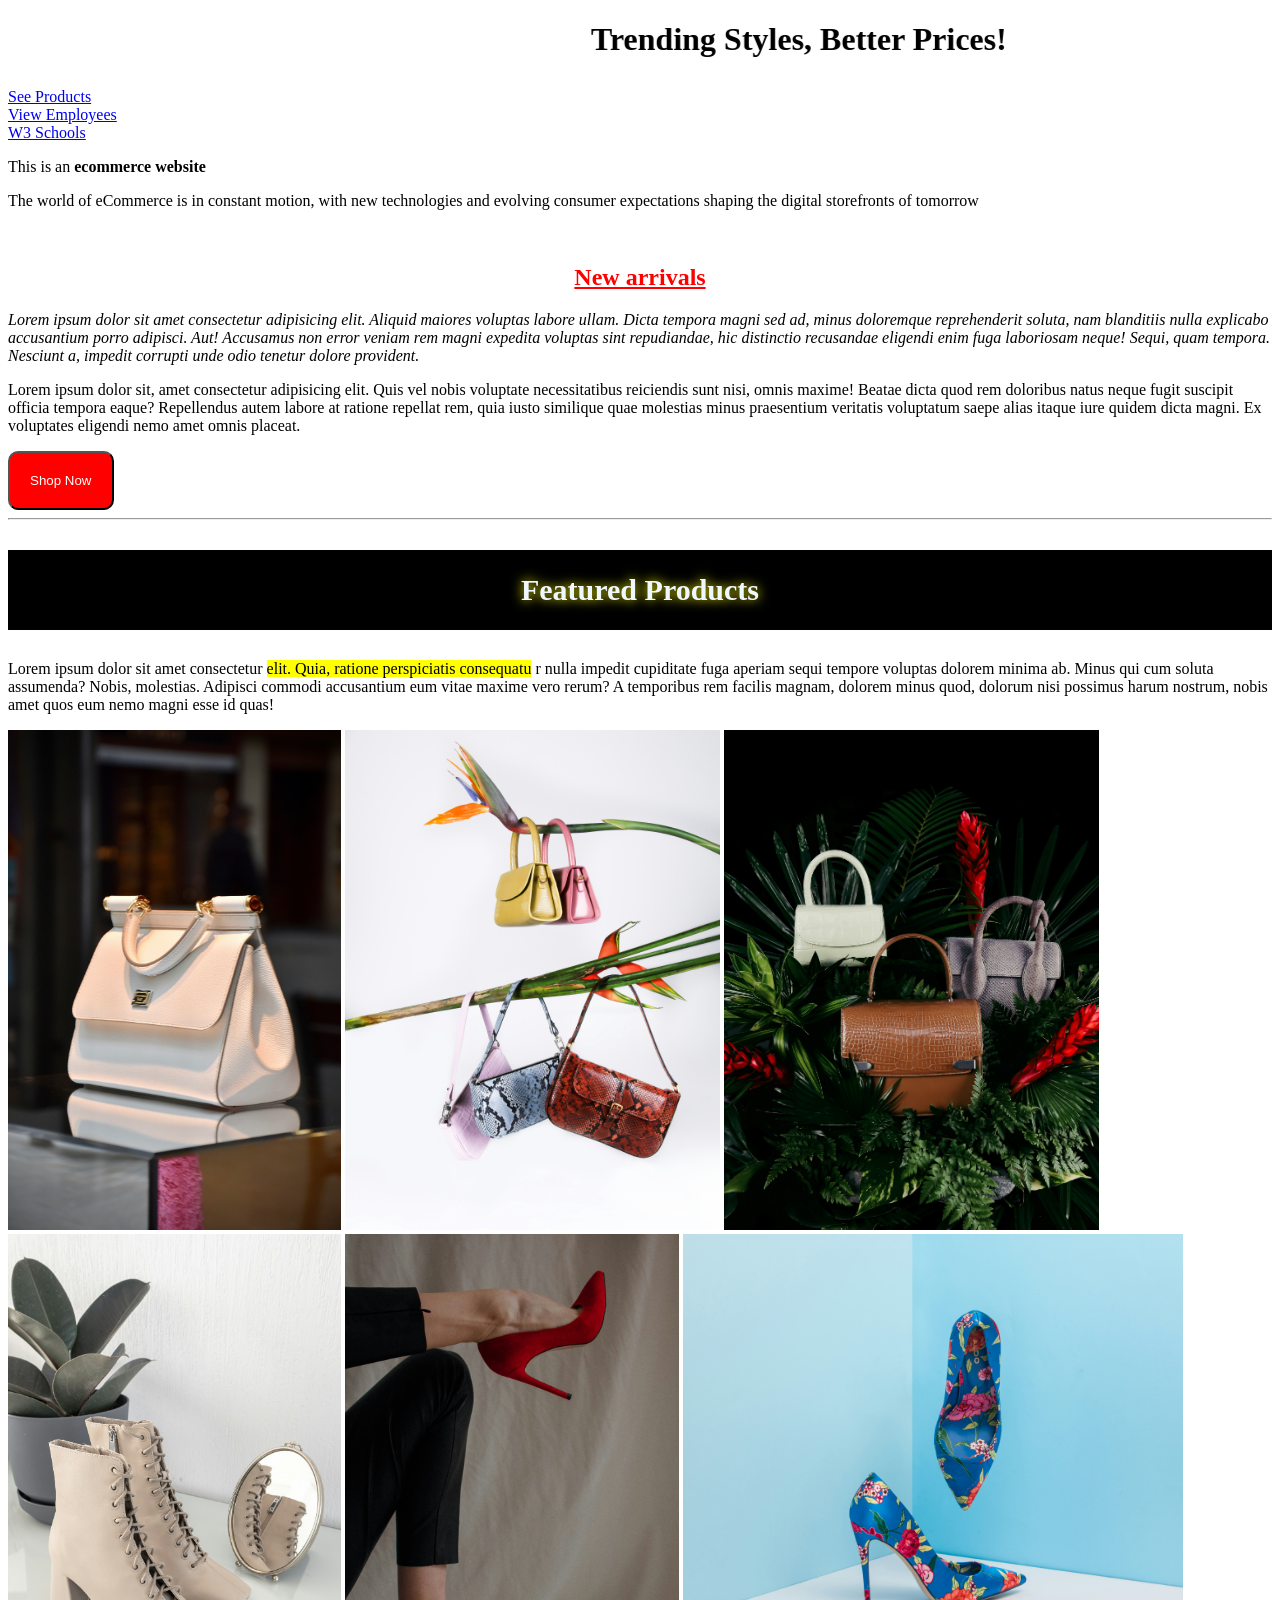
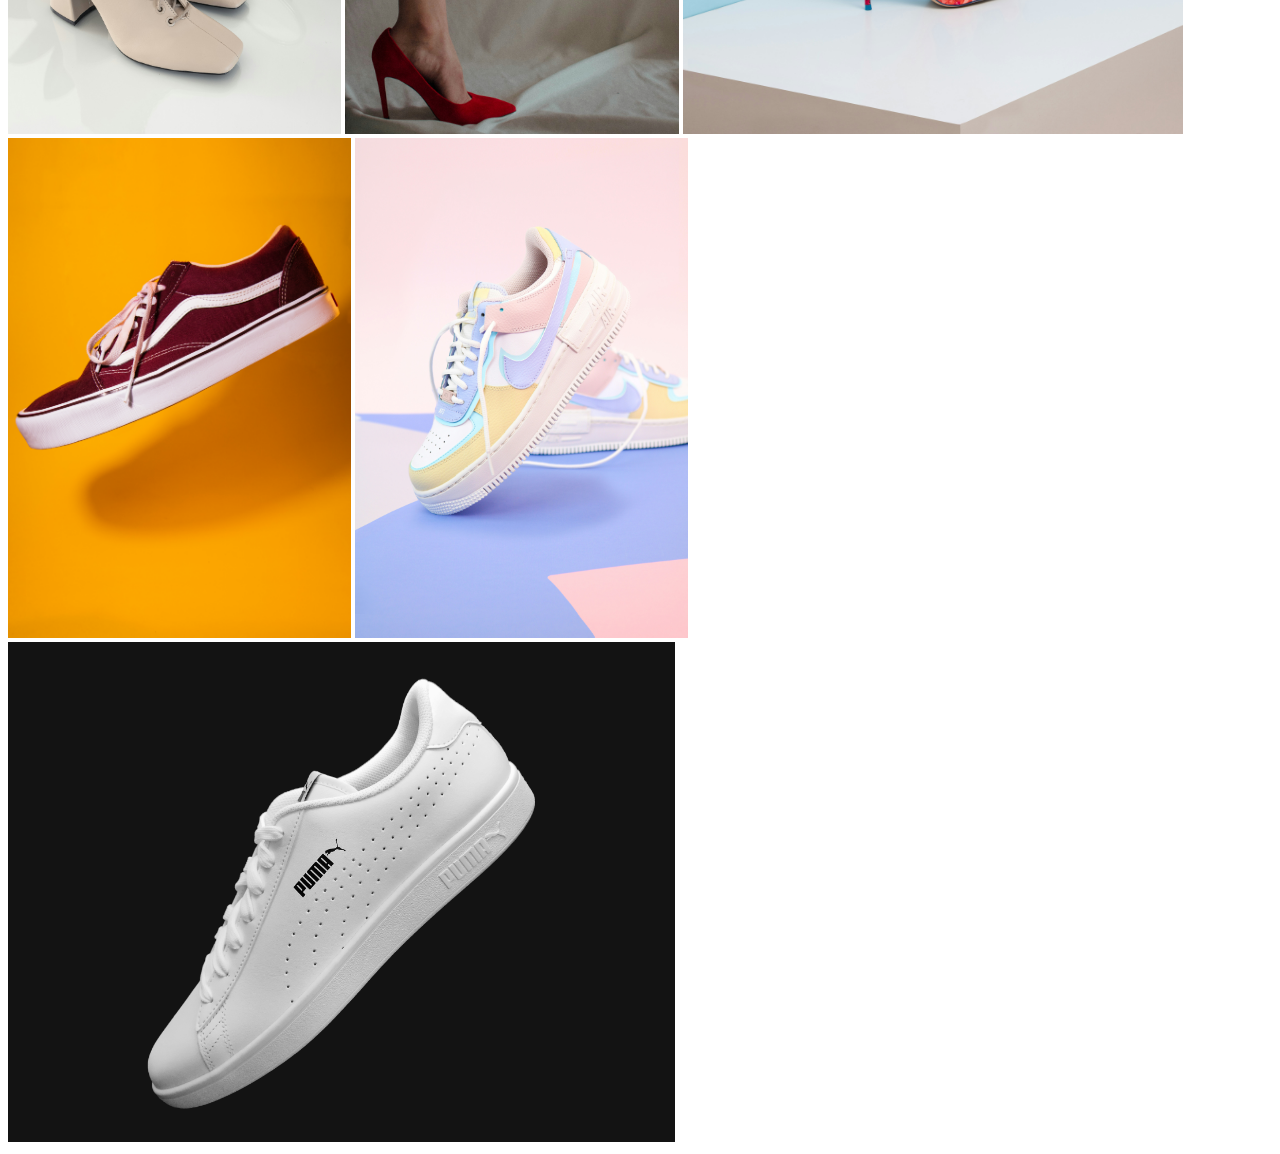
<file: index.html>
<!DOCTYPE html>
<html lang="en">

<head>
    <meta charset="UTF-8">
     <meta name="viewport" content="width=device-width, initial-scale=1.0"> 
     <link rel="stylesheet" href="css/style.css">
    <title>Homepage - Malimart</title>
    
</head>

<body>
    <!--marquee takes two attributes direction and behaviour, the default being rigth to left-->
    <h1>
        <marquee>Trending Styles, Better Prices! </marquee>
    </h1>
    <a href="products.html" target="_blank">See Products</a>
    <br>
    <a href="employee.html" target="_blank"> View Employees</a>
    <br>
    <a href="https://www.w3schools.com/" target="_blank">W3 Schools</a>
    <p>This is an <b>ecommerce website</b></p>
    <p>The world of eCommerce is in constant motion, with new technologies and evolving consumer expectations shaping
        the digital storefronts of tomorrow</p>

    <br>
    <h2 style="color: red; text-align: center;"><u>New arrivals</u></h2> 

    <!--lorem is a dummy paragraph. type lorem in small case. Creates a paragraph.-->
    <!--lorem*2 or *3 makes the paragragh twice or thrice longer-->

    <p><i>Lorem ipsum dolor sit amet consectetur adipisicing elit. Aliquid maiores voluptas labore ullam. Dicta tempora
            magni sed ad, minus doloremque reprehenderit soluta, nam blanditiis nulla explicabo accusantium porro
            adipisci. Aut!
            Accusamus non error veniam rem magni expedita voluptas sint repudiandae, hic distinctio recusandae eligendi
            enim fuga laboriosam neque! Sequi, quam tempora. Nesciunt a, impedit corrupti unde odio tenetur dolore
            provident.</i></p>
    <p>Lorem ipsum dolor sit, amet consectetur adipisicing elit. Quis vel nobis voluptate necessitatibus reiciendis sunt
        nisi, omnis maxime! Beatae dicta quod rem doloribus natus neque fugit suscipit officia tempora eaque?
        Repellendus autem labore at ratione repellat rem, quia iusto similique quae molestias minus praesentium
        veritatis voluptatum saepe alias itaque iure quidem dicta magni. Ex voluptates eligendi nemo amet omnis placeat.
    </p>

    <button style="background-color: red; color:white">Shop Now</button>
    <hr>

    <h3>Featured Products</h3>
    <p>Lorem ipsum dolor sit amet consectetur <mark>elit. Quia, ratione perspiciatis consequatu</mark> r nulla impedit
        cupiditate fuga aperiam sequi tempore voluptas dolorem minima ab. Minus qui cum soluta assumenda? Nobis,
        molestias.
        Adipisci commodi accusantium eum vitae maxime vero rerum? A temporibus rem facilis magnam, dolorem minus quod,
        dolorum nisi possimus harum nostrum, nobis amet quos eum nemo magni esse id quas!</p>

    <img style="height: 500px;" src="assets/bag1.jpg" alt="bag1">
    <img style="height: 500px;" src=" assets/ bag2.jpg" alt="bag1">
    <img style="height: 500px;" src="assets/ bag3.jpg" alt="bag1">
    <img style="height: 500px;" src="assets/ shoe1.jpg" alt="bag1">
    <img style="height: 500px;" src="assets/ shoe2.jpg" alt="bag1">
    <img style="height: 500px;" src="assets/ shoe3.jpg" alt="bag1">
    <img style="height: 500px;" src="assets/ shoe4.jpg" alt="bag1">
    <img style="height: 500px;" src="assets/ shoe5.jpg" alt="bag1">
    <img style="height: 500px;" src="assets/ shoe6.jpg" alt="bag1">






</body>

</html>
</file>
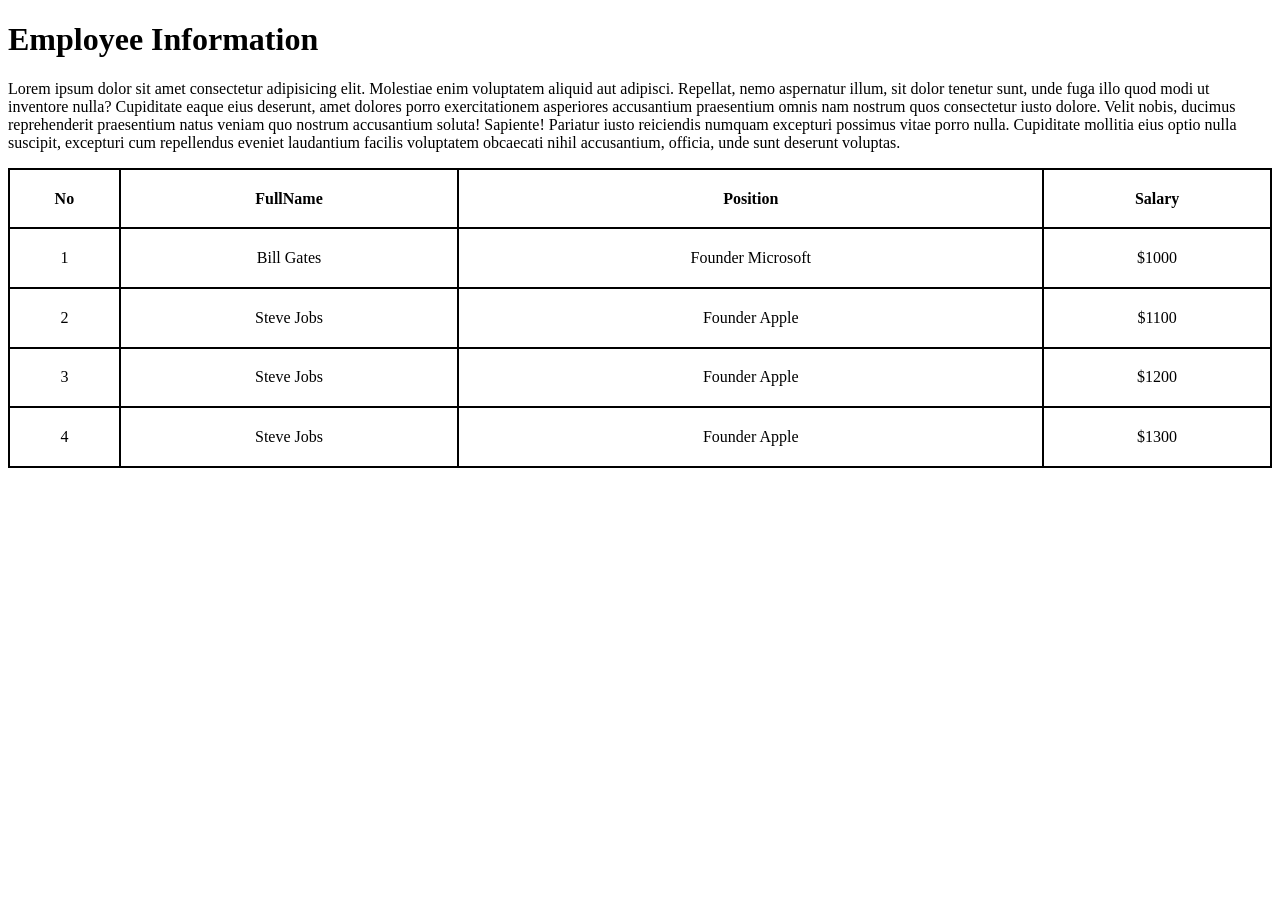
<file: employee.html>
<!DOCTYPE html>
<html lang="en">
<head>
    <meta charset="UTF-8">
    <meta name="viewport" content="width=device-width, initial-scale=1.0">
    <title>Employee Page- Malimart</title>
    <style>
        table, th ,td {
            border: 2px solid black;
            border-collapse: collapse;
        }
        table{
            width: 100%;
            height: 300px;
        }

        td{
            text-align: center;
        }



    </style>
</head>
<body>
    <h1>Employee Information</h1>

    <p> Lorem ipsum dolor sit amet consectetur adipisicing elit. Molestiae enim voluptatem aliquid aut adipisci. Repellat, nemo aspernatur illum, sit dolor tenetur sunt, unde fuga illo quod modi ut inventore nulla?
    Cupiditate eaque eius deserunt, amet dolores porro exercitationem asperiores accusantium praesentium omnis nam nostrum quos consectetur iusto dolore. Velit nobis, ducimus reprehenderit praesentium natus veniam quo nostrum accusantium soluta! Sapiente!
    Pariatur iusto reiciendis numquam excepturi possimus vitae porro nulla. Cupiditate mollitia eius optio nulla suscipit, excepturi cum repellendus eveniet laudantium facilis voluptatem obcaecati nihil accusantium, officia, unde sunt deserunt voluptas.</p>
    <table>
        <tr>
            <th>No</th>
            <th>FullName</th>
            <th>Position</th>
            <th>Salary</th>
        </tr>
        <tr>
            <td>1</td>
            <td>Bill Gates</td>
            <td>Founder Microsoft</td>
            <td>$1000</td>
        </tr>

        <tr>
            <td>2</td>
            <td>Steve Jobs</td>
            <td>Founder Apple</td>
            <td>$1100</td>
        </tr>

         <tr>
            <td>3</td>
            <td>Steve Jobs</td>
            <td>Founder Apple</td>
            <td>$1200</td>
        </tr>

         <tr>
            <td>4</td>
            <td>Steve Jobs</td>
            <td>Founder Apple</td>
            <td>$1300</td>
        </tr>
    </table>
    
</body>
</html>
</file>
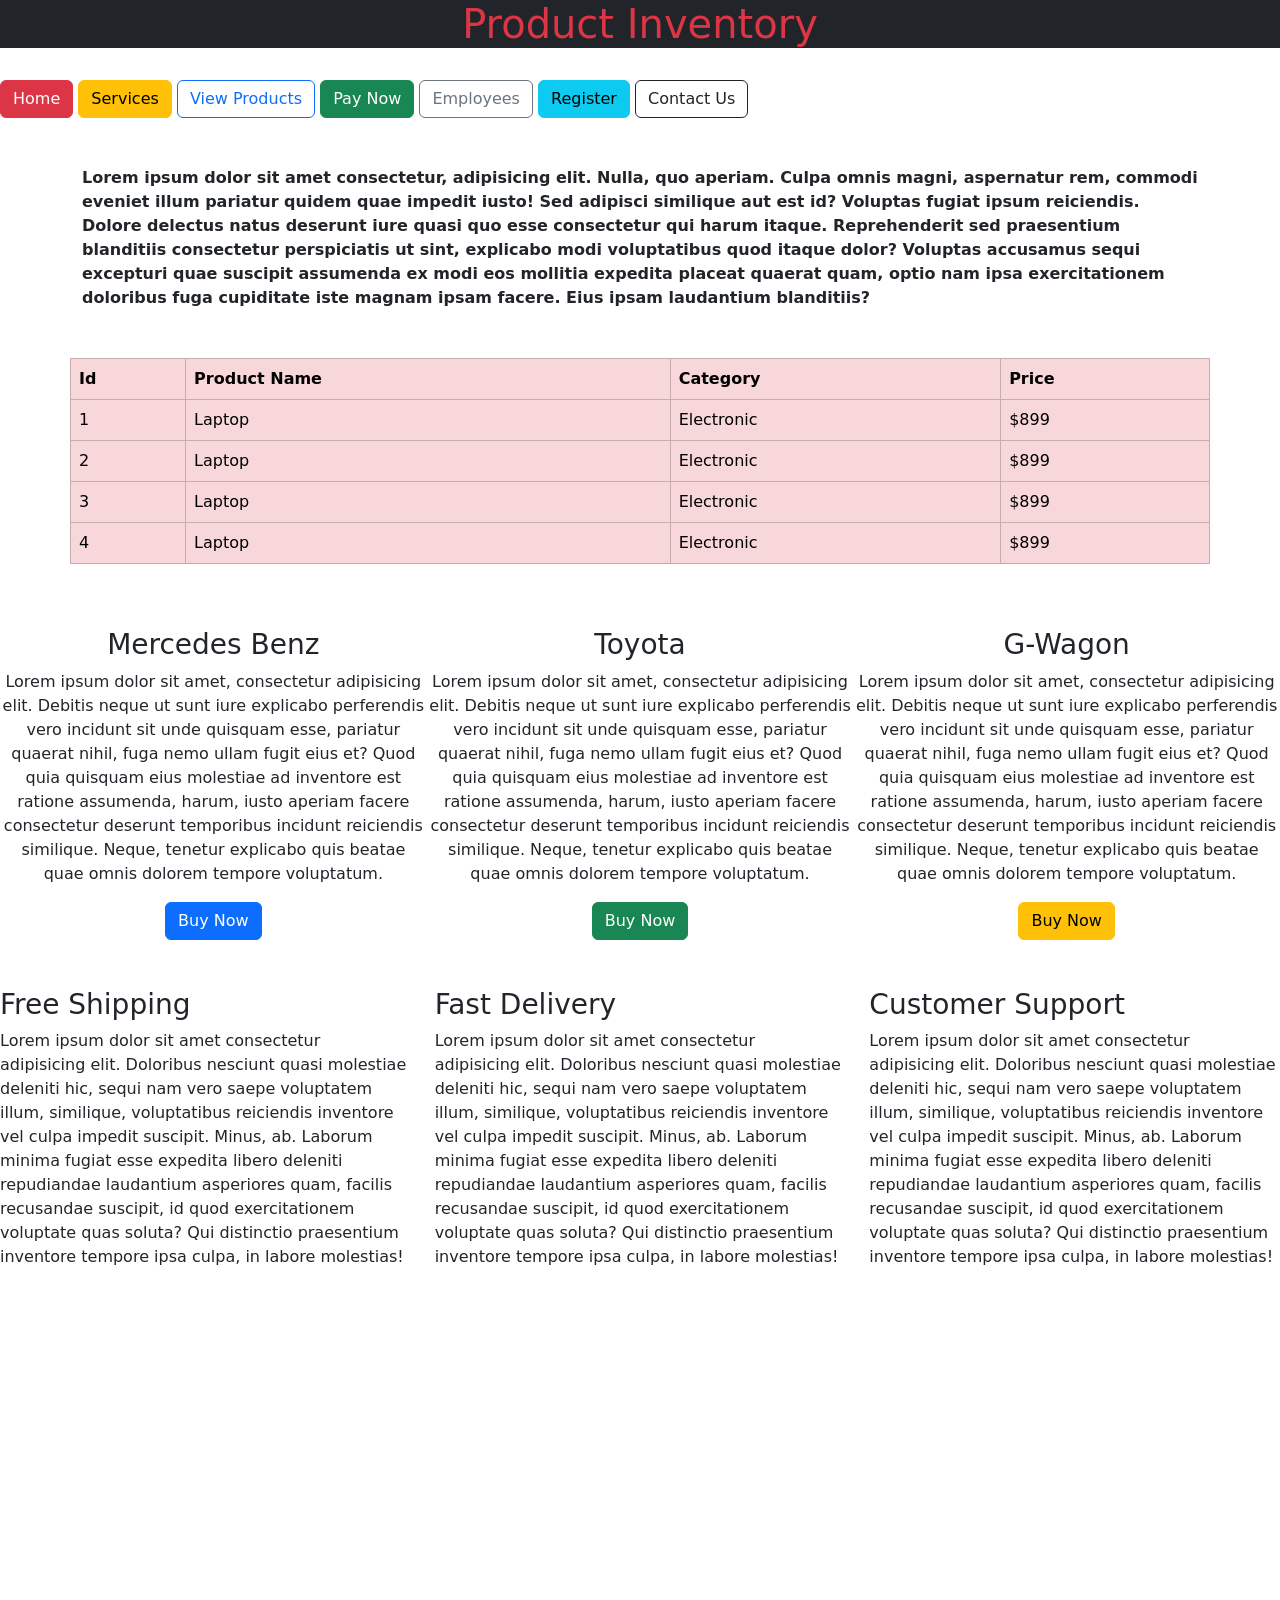
<file: inventory.html>
<!DOCTYPE html>
<html lang="en">
<head>
    <meta charset="UTF-8">
    <meta name="viewport" content="width=device-width, initial-scale=1.0">
    <title>Inventory Page - Malimart</title>
    <link rel="stylesheet" href="bootstrap/css/bootstrap.min.css">
    <!-- note there are many css files under bootstrap, using bootstrap.min.css represents all other files, same happens to js-->
     <script src="bootstrap/js/bootstrap.min.js"></script>
</head>
<body style="height:5000px">
    <h1 class="text-danger bg-dark text-center ">Product Inventory</h1>
    <br>

    <button class="btn  btn-danger">Home</button>
    <button class="btn  btn-warning">Services</button>
    <button class="btn  btn-outline-primary">View Products</button>
    <button class="btn  btn-success">Pay Now</button>
    <button class="btn  btn-outline-secondary">Employees</button>
    <button class="btn  btn-info">Register</button>
    <button class="btn  btn-outline-dark">Contact Us</button>
    <br><br><br>




    <p class=" fw-bold container mb-4">Lorem ipsum dolor sit amet consectetur, adipisicing elit. Nulla, quo aperiam. Culpa omnis magni, aspernatur rem, commodi eveniet illum pariatur quidem quae impedit iusto! Sed adipisci similique aut est id?
    Voluptas fugiat ipsum reiciendis. Dolore delectus natus deserunt iure quasi quo esse consectetur qui harum itaque. Reprehenderit sed praesentium blanditiis consectetur perspiciatis ut sint, explicabo modi voluptatibus quod itaque dolor?
    Voluptas accusamus sequi excepturi quae suscipit assumenda ex modi eos mollitia expedita placeat quaerat quam, optio nam ipsa exercitationem doloribus fuga cupiditate iste magnam ipsam facere. Eius ipsam laudantium blanditiis?</p>
    <br>

    <table class="table table-bordered table-danger table-hover container">
        <tr>
            <th>Id</th>
            <th>Product Name</th>
            <th>Category</th>
            <th>Price</th>
        </tr>

        <tr>
            <td>1</td>
            <td>Laptop</td>
            <td>Electronic</td>
            <td>$899</td>
        </tr>

        <tr>
            <td>2</td>
            <td>Laptop</td>
            <td>Electronic</td>
            <td>$899</td>
        </tr>

        <tr>
            <td>3</td>
            <td>Laptop</td>
            <td>Electronic</td>
            <td>$899</td>
        </tr>

        <tr>
            <td>4</td>
            <td>Laptop</td>
            <td>Electronic</td>
            <td>$899</td>
        </tr>




        
    </table>

    <br><br>

    <div class="d-flex">
        <div class="text-center">
        <h3>Mercedes Benz</h3>
        <p>Lorem ipsum dolor sit amet, consectetur adipisicing elit. Debitis neque ut sunt iure explicabo perferendis vero incidunt sit unde quisquam esse, pariatur quaerat nihil, fuga nemo ullam fugit eius et?
        Quod quia quisquam eius molestiae ad inventore est ratione assumenda, harum, iusto aperiam facere consectetur deserunt temporibus incidunt reiciendis similique. Neque, tenetur explicabo quis beatae quae omnis dolorem tempore voluptatum.</p>
        <button class="btn btn-primary">Buy Now</button>

        </div>
        


      <div class="text-center">
        <h3>Toyota</h3>
        <p>Lorem ipsum dolor sit amet, consectetur adipisicing elit. Debitis neque ut sunt iure explicabo perferendis vero incidunt sit unde quisquam esse, pariatur quaerat nihil, fuga nemo ullam fugit eius et?
        Quod quia quisquam eius molestiae ad inventore est ratione assumenda, harum, iusto aperiam facere consectetur deserunt temporibus incidunt reiciendis similique. Neque, tenetur explicabo quis beatae quae omnis dolorem tempore voluptatum.</p>
        <button class="btn btn-success">Buy Now</button>

      </div>  


      <div class="text-center">
        <h3>G-Wagon</h3>
        <p>Lorem ipsum dolor sit amet, consectetur adipisicing elit. Debitis neque ut sunt iure explicabo perferendis vero incidunt sit unde quisquam esse, pariatur quaerat nihil, fuga nemo ullam fugit eius et?
        Quod quia quisquam eius molestiae ad inventore est ratione assumenda, harum, iusto aperiam facere consectetur deserunt temporibus incidunt reiciendis similique. Neque, tenetur explicabo quis beatae quae omnis dolorem tempore voluptatum.</p>
        <button class="btn btn-warning">Buy Now</button>

      </div>


    </div>

    <br><br>
    <!--Bootstrap grid system-->

    <div class="row">

        <div class="col">
            <h3>Free Shipping</h3>
            <p>Lorem ipsum dolor sit amet consectetur adipisicing elit. Doloribus nesciunt quasi molestiae deleniti hic, sequi nam vero saepe voluptatem illum, similique, voluptatibus reiciendis inventore vel culpa impedit suscipit. Minus, ab.
            Laborum minima fugiat esse expedita libero deleniti repudiandae laudantium asperiores quam, facilis recusandae suscipit, id quod exercitationem voluptate quas soluta? Qui distinctio praesentium inventore tempore ipsa culpa, in labore molestias!</p>

        </div>


        <div class="col">
            <h3>Fast Delivery</h3>
            <p>Lorem ipsum dolor sit amet consectetur adipisicing elit. Doloribus nesciunt quasi molestiae deleniti hic, sequi nam vero saepe voluptatem illum, similique, voluptatibus reiciendis inventore vel culpa impedit suscipit. Minus, ab.
            Laborum minima fugiat esse expedita libero deleniti repudiandae laudantium asperiores quam, facilis recusandae suscipit, id quod exercitationem voluptate quas soluta? Qui distinctio praesentium inventore tempore ipsa culpa, in labore molestias!</p>

        </div>


        <div class="col">
            <h3>Customer Support</h3>
            <p>Lorem ipsum dolor sit amet consectetur adipisicing elit. Doloribus nesciunt quasi molestiae deleniti hic, sequi nam vero saepe voluptatem illum, similique, voluptatibus reiciendis inventore vel culpa impedit suscipit. Minus, ab.
            Laborum minima fugiat esse expedita libero deleniti repudiandae laudantium asperiores quam, facilis recusandae suscipit, id quod exercitationem voluptate quas soluta? Qui distinctio praesentium inventore tempore ipsa culpa, in labore molestias!</p>

        </div>



    </div>



    
</body>
</html>
</file>
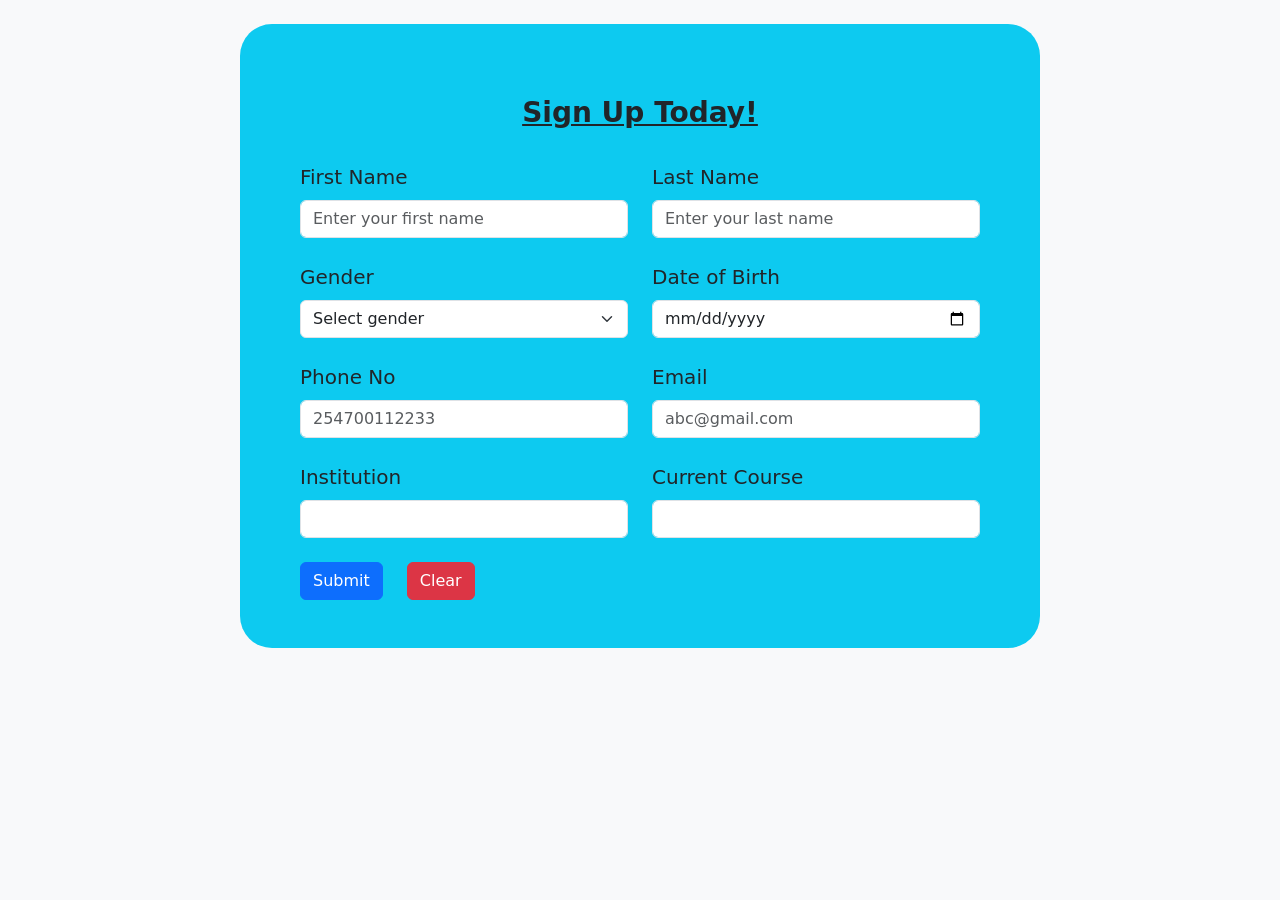
<file: login.html>
<!DOCTYPE html>
<html lang="en">
<head>
    <meta charset="UTF-8">
    <meta name="viewport" content="width=device-width, initial-scale=1.0">
    <title>Login form </title>
    <link rel="stylesheet" href="bootstrap/css/bootstrap.min.css">
    <script src="bootstrap/js/bootstrap.min.js"></script>

</head>
<body class="bg-light">
    <main class="container py-5">
        <form class="row g-4 bg-info p-4 p-md-5 rounded-5  mx-auto fs-5" style="max-width: 800px;">
            <div class="col-12">
                <h1 class="h3 text-center mb-2 fw-bold text-decoration-underline">Sign Up Today!</h1>
            </div>

            <div class="col-md-6">
                <label for="firstname" class="form-label">First Name </label>
                <input type="text" class="form-control" id="firstname" placeholder="Enter your first name" required>
            </div>

            <div class="col-md-6">
                <label for="lastname" class="form-label">Last Name</label>
                <input type="text" class="form-control" id="lastname" placeholder="Enter your last name" required>
            </div>

            <div class="col-md-6">
                <label for="gender" class="form-label">Gender</label>
                <select id="gender" name="gender" class="form-select" required>
                    <option value="" selected disabled>Select gender</option>
                    <option value="male">Male</option>
                    <option value="female">Female</option>
                    <option value="prefer-not-to-say">Prefer not to say</option>
                </select>
            </div>

            <div class="col-md-6">
                <label for="dob" class="form-label">Date of Birth</label>
                <input type="date" class="form-control" id="dob">
            </div>

            <div class="col-md-6">
                <label for="phoneno" class="form-label">Phone No</label>
                <input type="tel" class="form-control" id="phoneno" name="phoneno" placeholder="254700112233"
                       pattern="254[0-9]{9}" minlength="12" maxlength="12"
                       inputmode="numeric" title="eg 25471122233">
            </div>

            <div class="col-md-6">
                <label for="email" class="form-label">Email</label>
                <input type="email" class="form-control" id="email" placeholder="abc@gmail.com" required>
            </div>

            <div class="col-md-6">
                <label for="school" class="form-label">Institution</label>
                <input type="text" class="form-control" id="school" required>
            </div>

            <div class="col-md-6">
                <label for="course" class="form-label">Current Course</label>
                <input type="text" class="form-control" id="course" required>
            </div>

            <div class="col-12 d-flex gap-4">
                <button type="submit" class="btn btn-primary">Submit</button>
                <button type="reset" class="btn btn-danger">Clear</button>
            </div>
        </form>
    </main>
</body>
</html>
</file>
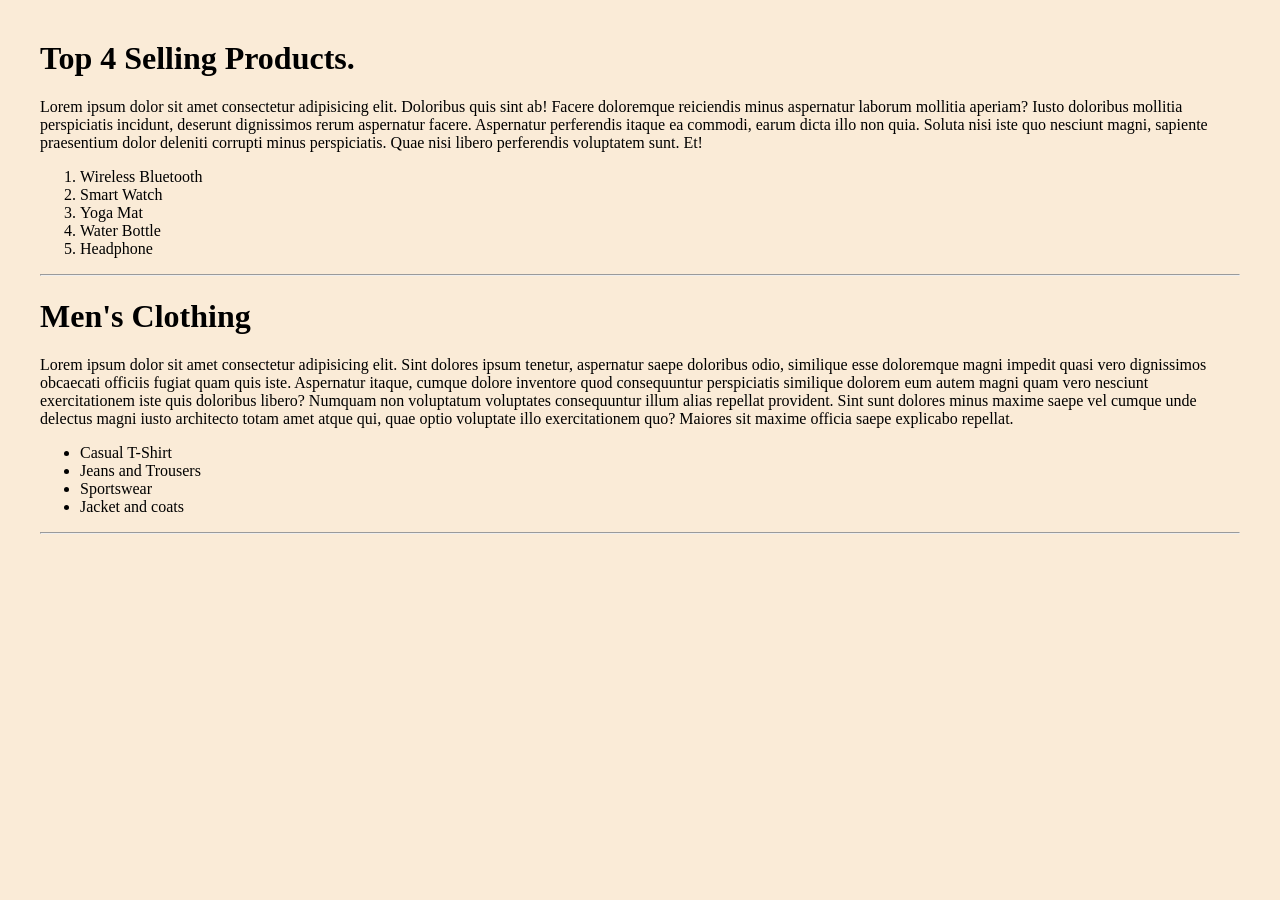
<file: products.html>
<!DOCTYPE html>
<html lang="en">
<head>
    <meta charset="UTF-8">
    <meta name="viewport" content="width=device-width, initial-scale=1.0">
    <title>Products Page</title>
    <style>
        body{
            background-color: antiquewhite;
            margin: 40px;

        }
    </style>
</head>
<body>
    <h1>Top 4 Selling Products.</h1>
    <p>Lorem ipsum dolor sit amet consectetur adipisicing elit. Doloribus quis sint ab! Facere doloremque reiciendis minus aspernatur laborum mollitia aperiam? Iusto doloribus mollitia perspiciatis incidunt, deserunt dignissimos rerum aspernatur facere.
    Aspernatur perferendis itaque ea commodi, earum dicta illo non quia. Soluta nisi iste quo nesciunt magni, sapiente praesentium dolor deleniti corrupti minus perspiciatis. Quae nisi libero perferendis voluptatem sunt. Et!</p>

    <ol>
        <li>Wireless Bluetooth</li>
        <li>Smart Watch</li>
        <li>Yoga Mat</li>
        <li>Water Bottle</li>
        <li>Headphone</li>
    </ol>
    <hr>

    <h1>Men's Clothing</h1>
    <p>Lorem ipsum dolor sit amet consectetur adipisicing elit. Sint dolores ipsum tenetur, aspernatur saepe doloribus odio, similique esse doloremque magni impedit quasi vero dignissimos obcaecati officiis fugiat quam quis iste.
    Aspernatur itaque, cumque dolore inventore quod consequuntur perspiciatis similique dolorem eum autem magni quam vero nesciunt exercitationem iste quis doloribus libero? Numquam non voluptatum voluptates consequuntur illum alias repellat provident.
    Sint sunt dolores minus maxime saepe vel cumque unde delectus magni iusto architecto totam amet atque qui, quae optio voluptate illo exercitationem quo? Maiores sit maxime officia saepe explicabo repellat.</p>

    <ul>
        <li>Casual T-Shirt</li>
        <li>Jeans and Trousers</li>
        <li>Sportswear</li>
        <li>Jacket and coats</li>
    </ul>
    <hr>


    <!--nested list-->
    <!--Description list-->





</body>
</html>
</file>
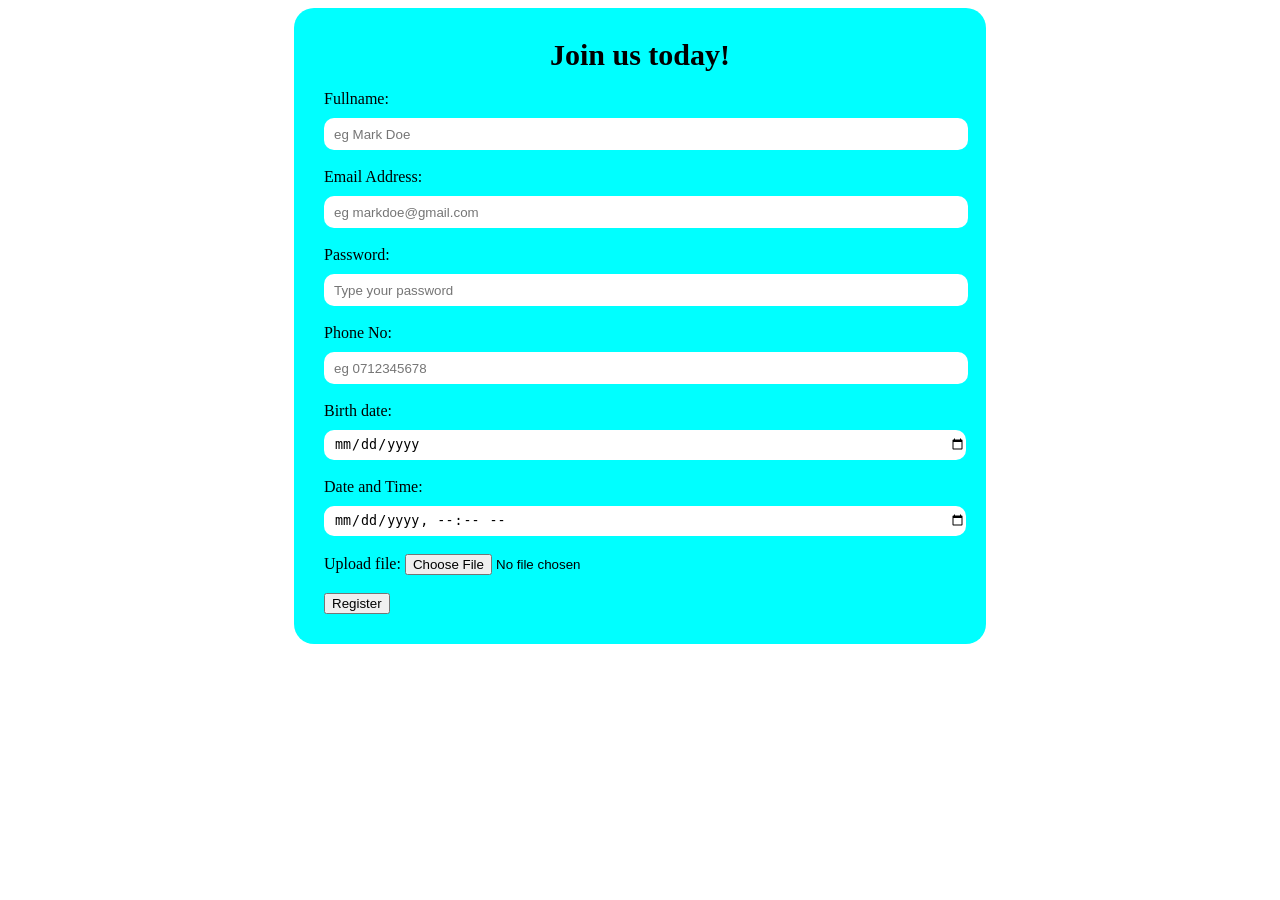
<file: register.html>
<!DOCTYPE html>
<html lang="en">
<head>
    <meta charset="UTF-8">
    <meta name="viewport" content="width=device-width, initial-scale=1.0">
    <title>Register Page-Malimart</title>
    <link rel="stylesheet" href="css/register.css">
</head>
<body>
    <form>
        <!--legend is like a heading used in forms, caption is for tables-->
        <legend>Join us today!</legend>
        <br>
        <label for="fullname">Fullname: </label>
        <input type="text" id="fullname" placeholder="eg Mark Doe" required>
        <br><br>

        <label for="email">Email Address: </label>
        <input type="text" id="email" placeholder="eg markdoe@gmail.com" required>
        <br><br>


        <label for="pwd">Password: </label>
        <input type="password" id="pwd" placeholder="Type your password" required>
        <br><br>

        <label for="Phone">Phone No: </label>
        <input type="tel" id="phone" placeholder="eg 0712345678" required>
        <br><br>

        <label for="date">Birth date: </label>
        <input type="date" id="dob" required>
        <br><br>

        <label for="dt">Date and Time: </label>
        <input type="datetime-local" id="dt" required>
        <br><br>

        <label for="upload">Upload file: </label>
        <input type="file" id="upload" required>
        <br><br>

<!--Dropdown-->
<!--radio button-->
<!--checkbox-->
<!--text area-->
       
    <button>Register</button>




    </form>

    
</body>
</html>
</file>
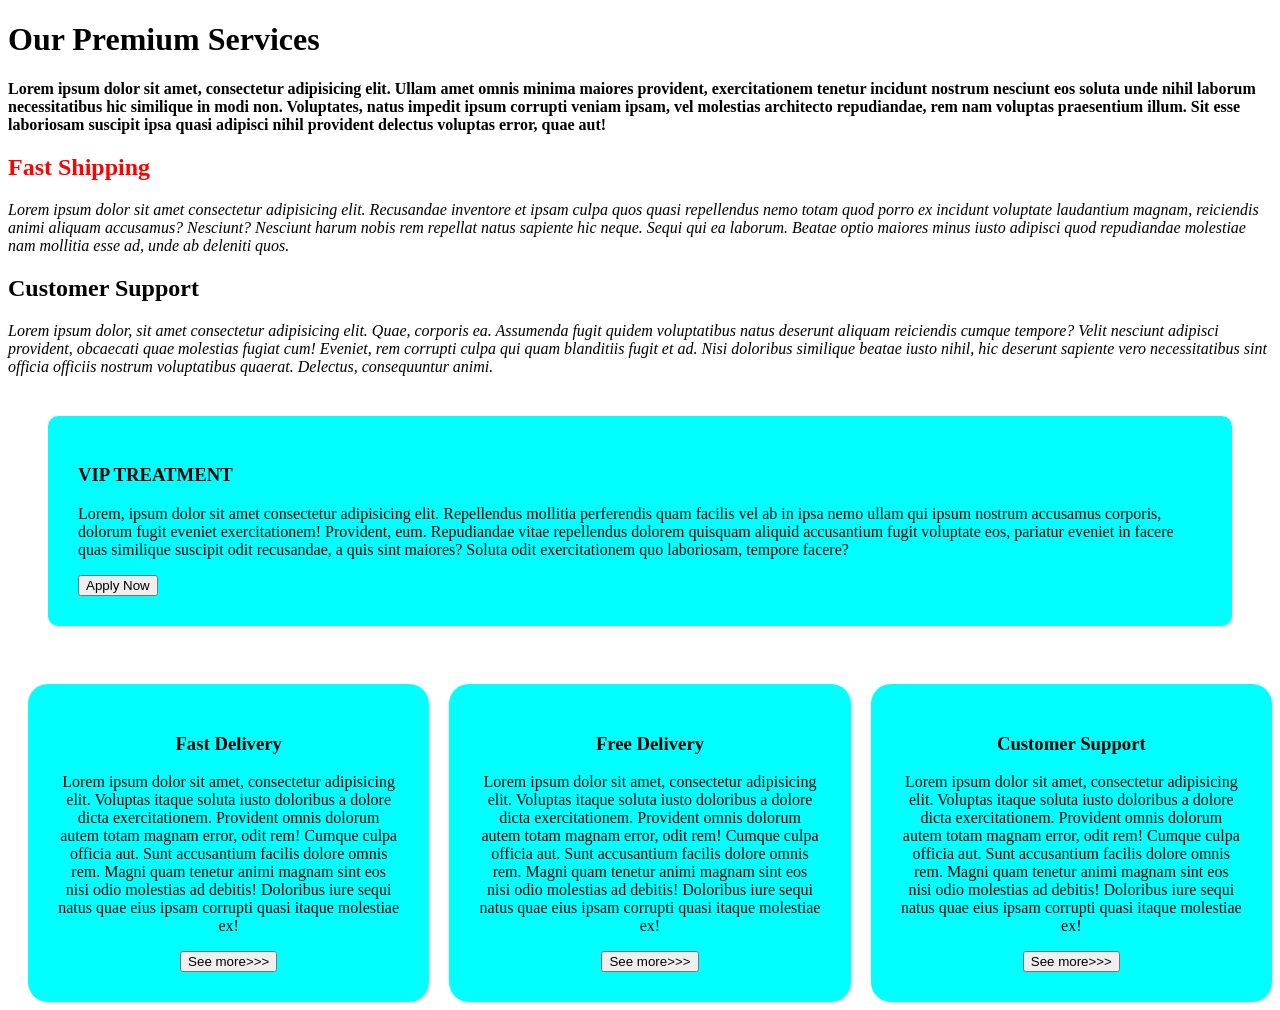
<file: services.html>
<!DOCTYPE html>
<html lang="en">
<head>
    <meta charset="UTF-8">
    <meta name="viewport" content="width=device-width, initial-scale=1.0">
    <title>Services Page</title>
    <link rel="stylesheet" href="css/services.css">
</head>
<body>

    <h1>Our Premium Services</h1>
    <p id="paragraph">Lorem ipsum dolor sit amet, consectetur adipisicing elit. Ullam amet omnis minima maiores provident, exercitationem tenetur incidunt nostrum nesciunt eos soluta unde nihil laborum necessitatibus hic similique in modi non.
    Voluptates, natus impedit ipsum corrupti veniam ipsam, vel molestias architecto repudiandae, rem nam voluptas praesentium illum. Sit esse laboriosam suscipit ipsa quasi adipisci nihil provident delectus voluptas error, quae aut!</p>

    <h2 id="shipping">Fast Shipping</h2>
    <p class="one">Lorem ipsum dolor sit amet consectetur adipisicing elit. Recusandae inventore et ipsam culpa quos quasi repellendus nemo totam quod porro ex incidunt voluptate laudantium magnam, reiciendis animi aliquam accusamus? Nesciunt?
    Nesciunt harum nobis rem repellat natus sapiente hic neque. Sequi qui ea laborum. Beatae optio maiores minus iusto adipisci quod repudiandae molestiae nam mollitia esse ad, unde ab deleniti quos.</p>


    <h2>Customer Support</h2>
    <p class="one"> Lorem ipsum dolor, sit amet consectetur adipisicing elit. Quae, corporis ea. Assumenda fugit quidem voluptatibus natus deserunt aliquam reiciendis cumque tempore? Velit nesciunt adipisci provident, obcaecati quae molestias fugiat cum!
    Eveniet, rem corrupti culpa qui quam blanditiis fugit et ad. Nisi doloribus similique beatae iusto nihil, hic deserunt sapiente vero necessitatibus sint officia officiis nostrum voluptatibus quaerat. Delectus, consequuntur animi.</p>

    <div id="VIP">
        <h3>VIP TREATMENT</h3>
        <P>Lorem, ipsum dolor sit amet consectetur adipisicing elit. Repellendus mollitia perferendis quam facilis vel ab in ipsa nemo ullam qui ipsum nostrum accusamus corporis, dolorum fugit eveniet exercitationem! Provident, eum.
        Repudiandae vitae repellendus dolorem quisquam aliquid accusantium fugit voluptate eos, pariatur eveniet in facere quas similique suscipit odit recusandae, a quis sint maiores? Soluta odit exercitationem quo laboriosam, tempore facere?</P>
        <button>Apply Now</button>

    </div>
    <br>
    <div id="main">
        <div class="customer">
            <h3>Fast Delivery</h3>
            <p>Lorem ipsum dolor sit amet, consectetur adipisicing elit. Voluptas itaque soluta iusto doloribus a dolore dicta exercitationem. Provident omnis dolorum autem totam magnam error, odit rem! Cumque culpa officia aut.
            Sunt accusantium facilis dolore omnis rem. Magni quam tenetur animi magnam sint eos nisi odio molestias ad debitis! Doloribus iure sequi natus quae eius ipsam corrupti quasi itaque molestiae ex!</p>
            <button>See more>>></button>
        </div>

         <div class="customer">
            <h3>Free Delivery</h3>
            <p>Lorem ipsum dolor sit amet, consectetur adipisicing elit. Voluptas itaque soluta iusto doloribus a dolore dicta exercitationem. Provident omnis dolorum autem totam magnam error, odit rem! Cumque culpa officia aut.
            Sunt accusantium facilis dolore omnis rem. Magni quam tenetur animi magnam sint eos nisi odio molestias ad debitis! Doloribus iure sequi natus quae eius ipsam corrupti quasi itaque molestiae ex!</p>
            <button>See more>>></button>
        </div>

        <div class="customer">
            <h3>Customer Support</h3>
            <p>Lorem ipsum dolor sit amet, consectetur adipisicing elit. Voluptas itaque soluta iusto doloribus a dolore dicta exercitationem. Provident omnis dolorum autem totam magnam error, odit rem! Cumque culpa officia aut.
            Sunt accusantium facilis dolore omnis rem. Magni quam tenetur animi magnam sint eos nisi odio molestias ad debitis! Doloribus iure sequi natus quae eius ipsam corrupti quasi itaque molestiae ex!</p>
            <button>See more>>></button>
        </div>


    </div>
     


    
</body>
</html>
</file>
<file: css/style.css>
button{
    padding: 20px;
    border-radius: 10px;


}

h3{
    text-align: center;
    font-size: 30px;
    background-color: black;
    color: aliceblue;
    line-height: 80px;
    text-shadow: 0px 0px 12px yellow;


}
</file>
<file: css/register.css>
form{
    background-color: aqua;
    width: 50%;
    margin: auto;
    padding:30px;
    border-radius: 20px;



}

legend{
    font-size: 30px;
    text-align: center;
    font-weight: bold;

}

input[type=text], input[type=email], input[type=password], 
input[type=tel], input[type=date], input[type=datetime-local]{
    width: 100%;
    height: 30px;
    border-radius: 10px;
    border: none;
    margin-top: 10px;
    padding-left: 10px;
    


}
</file>
<file: css/services.css>
#paragraph{
 font-weight: bold;
}

#shipping{
    color:red;
}

.one{
    font-style: italic;
}

#VIP{
    background-color: aqua;
    margin: 40px;
    padding: 30px;
    border-radius: 10px;
}


#main{
    display: flex;

}

.customer{
    background-color: aqua;
    margin-left: 20px;
    padding: 30px;
    text-align: center;
    border-radius: 20px;
    


}
</file>
